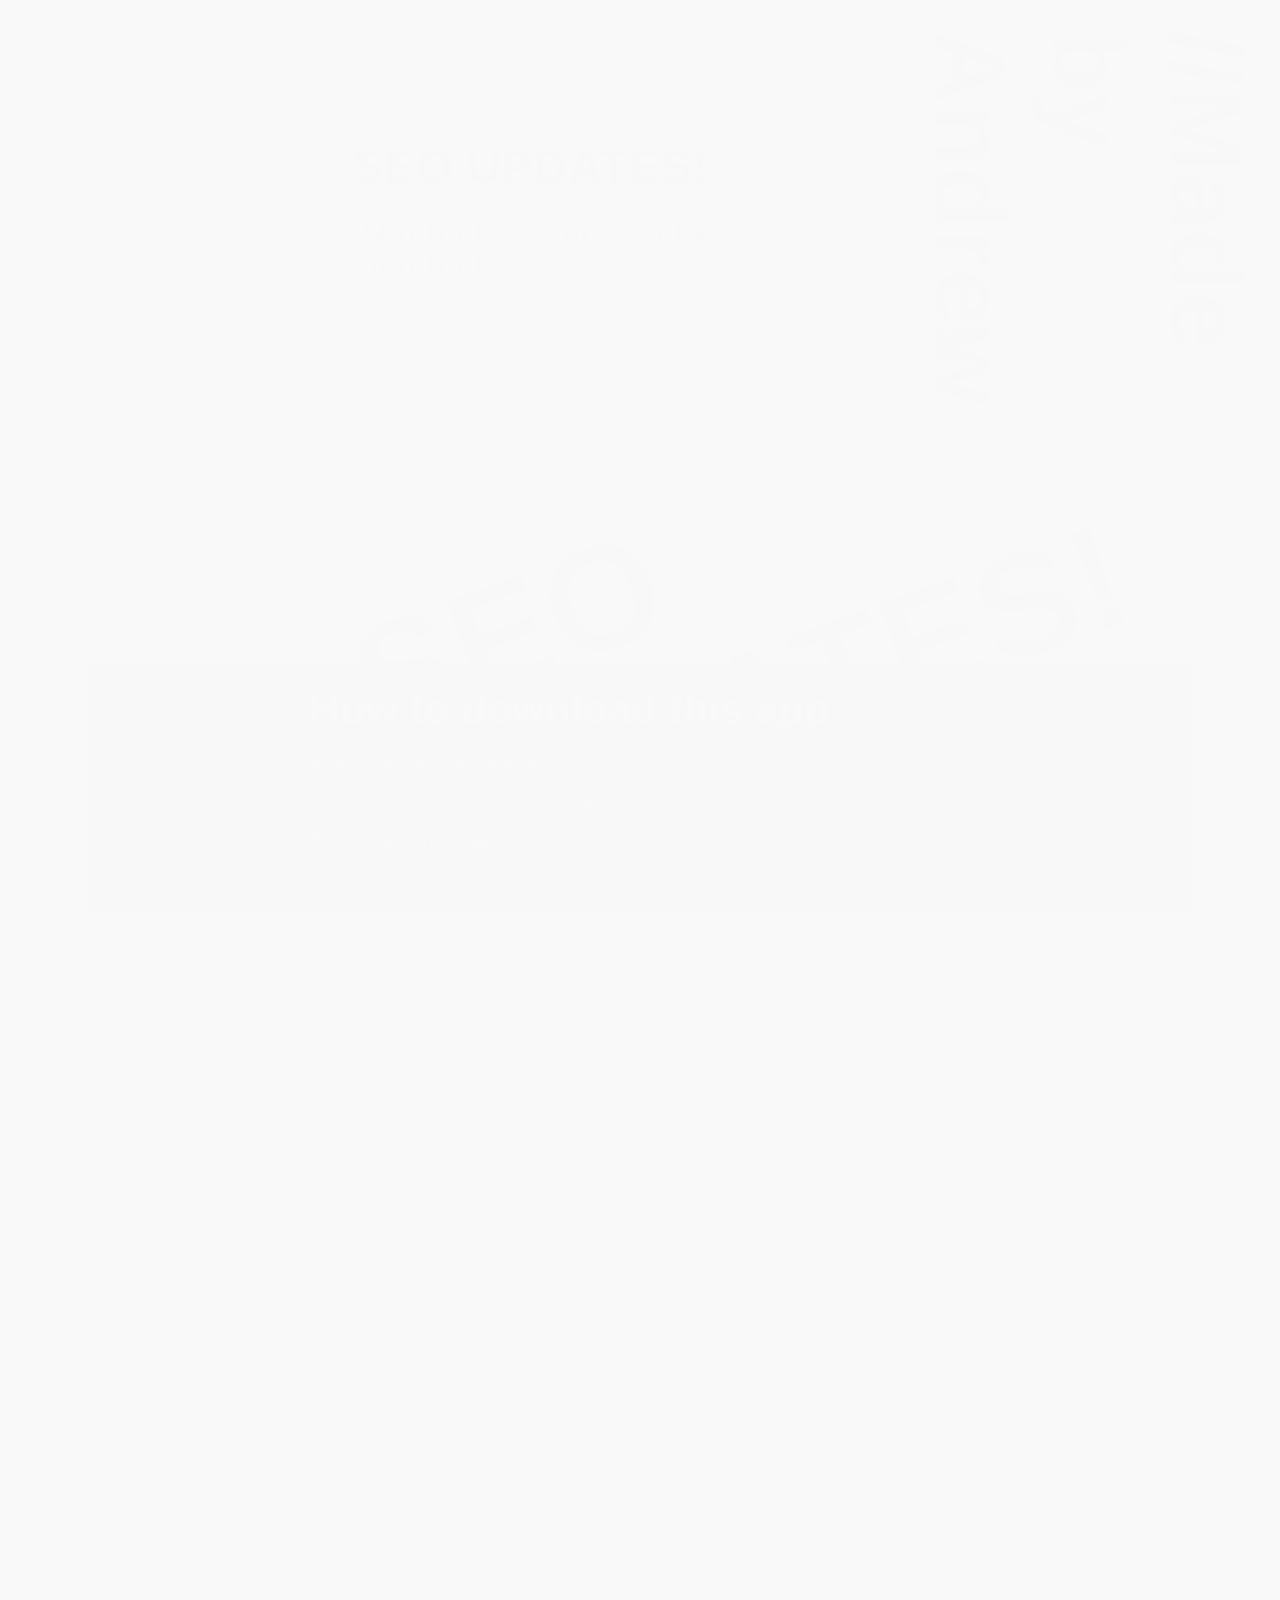
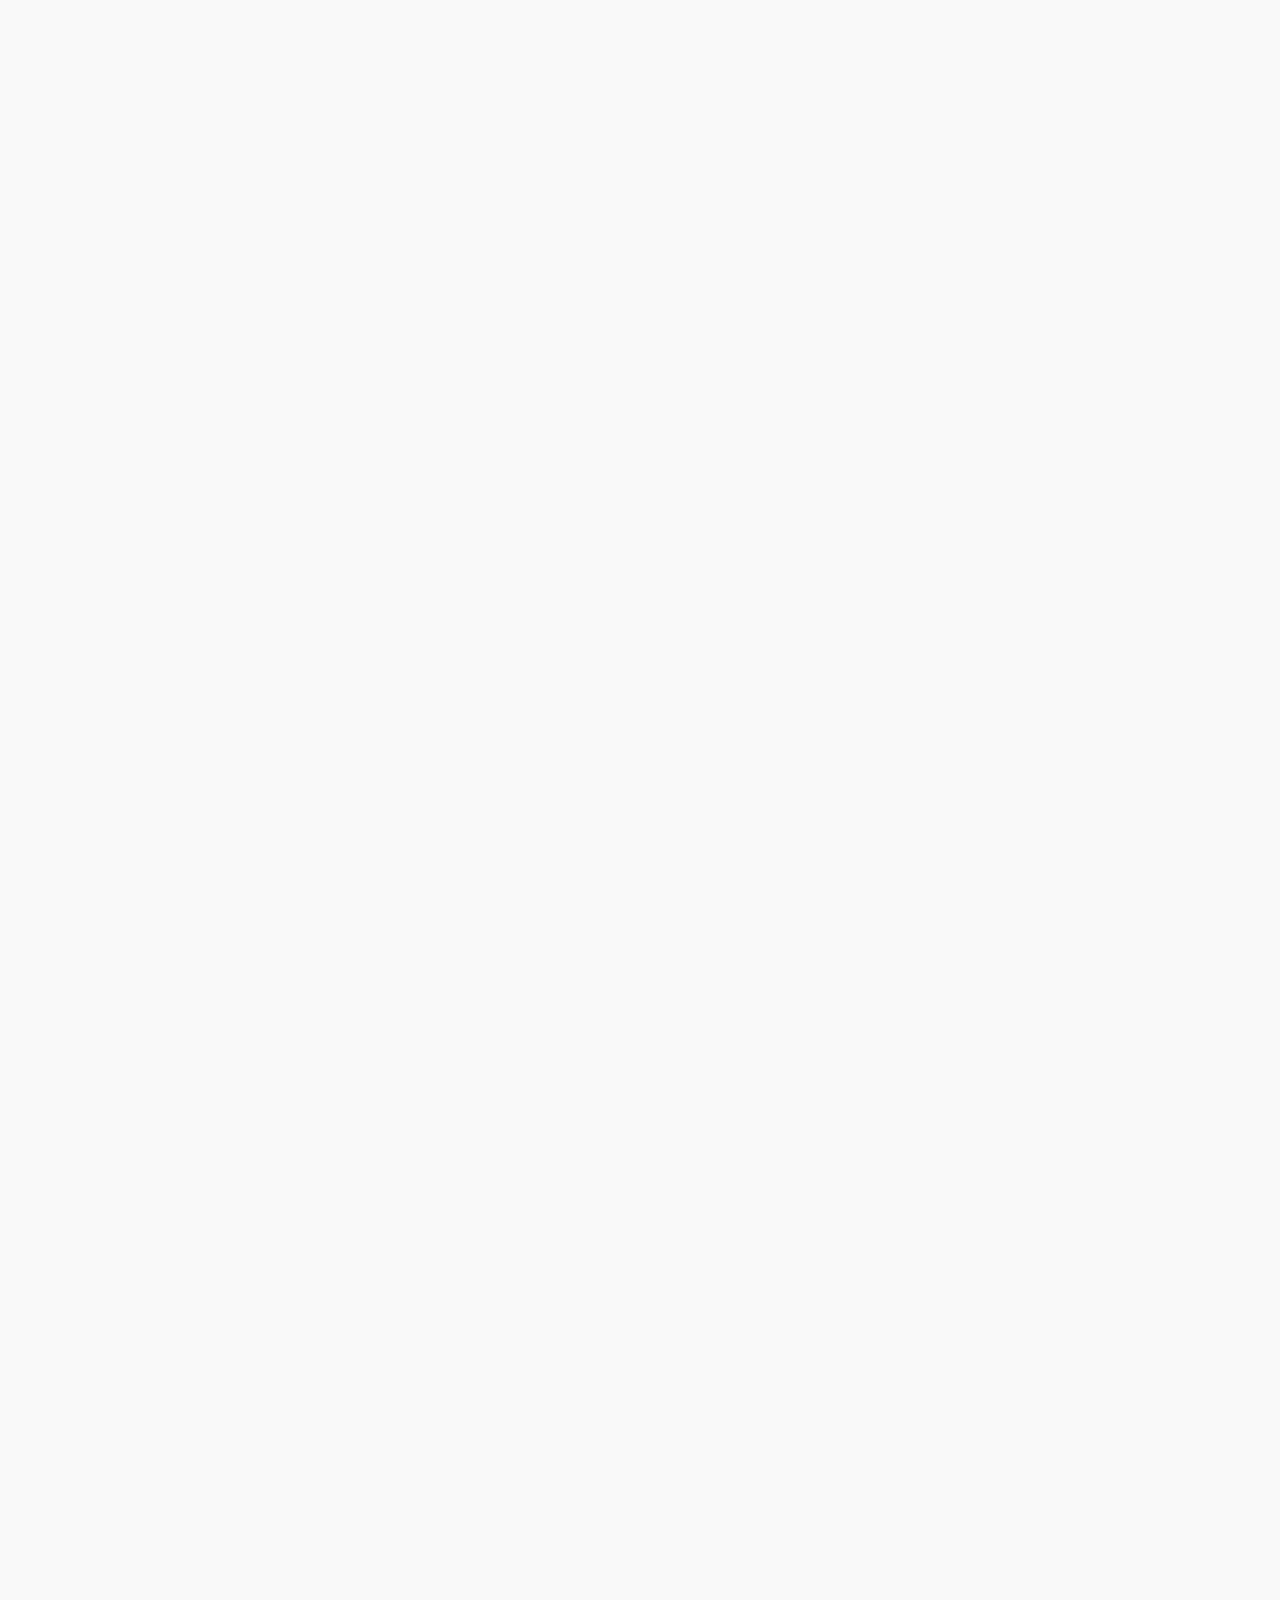
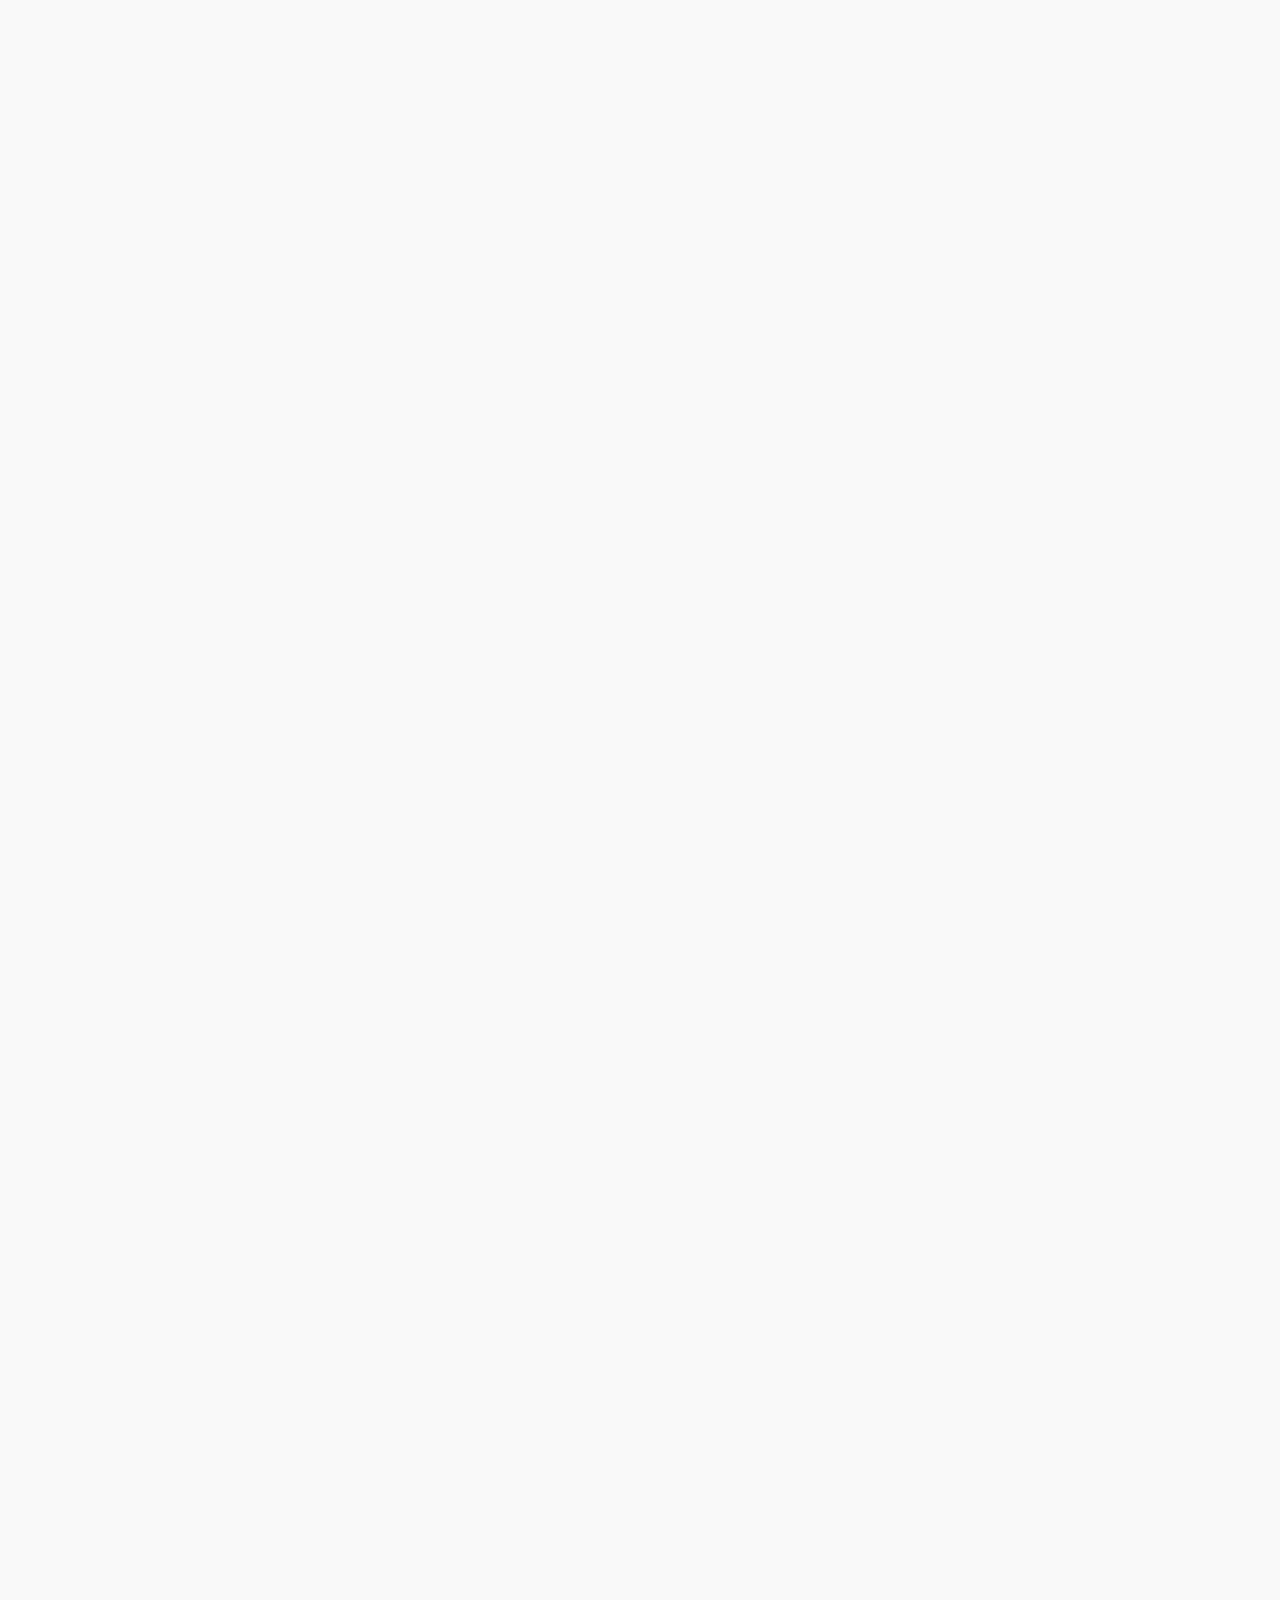
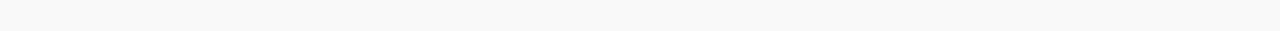
<file: index.html>
<!-- This web app was developed by Andrew Erickson. Dig it. Download it. Love it. -->


<!DOCTYPE html>
<html lang="en">
<head>
	<meta charset="utf-8">

	<link rel="stylesheet" media="screen" href="css/style.css">
	<link rel="manifest" href="/manifest.json">
	<html manifest="/app.manifest">
	<link rel="manifest" href="app.manifest" style="text/cache-manifest">
	<link rel="icon" type="image/png" href="img/seoapplogo.png">

<!-- SEO!! #1-->
	<meta name="viewport" content="width=device-width, initial-scale=1.0, maximum-scale=1">
<!-- SEO!! #1-->

	<meta name="author" content="Andrew Erickson">

<!-- SEO!! #2-->
	<title>SEO Updates</title>
	<meta name="description" content="Keep posted on the new SEO updates.">
<!-- SEO!! #2-->

<!-- SEO!! #3-->
  <meta name="robots" content="index, follow">
<!-- SEO!! #3-->

<!-- Web app configuration -->
	<meta name="apple-mobile-web-app-capable" content="yes">
	<meta name="mobile-web-app-capable" content="yes">
	<link rel="apple-touch-startup-image" href="img/seoapplogo.png" media="(device-width: 320px)" sizes="750x1334">
	<link rel="apple-mobile-startup-image" href="img/seoapplogo.png" media="(device-width: 320px)" sizes="750x1334">
	<meta name="apple-mobile-web-app-title" content="SEO Updates!">
	<meta name="apple-mobile-web-app-status-bar-style" content="black-translucent">
	<link rel="apple-touch-icon" href="img/seoapplogo.png">


	<!--[if lt IE 9]>
	<script src="script.js"></script>
	<![endif]-->
</head>

<body id="ae-css">
	<div id="layer">
		<div class="mobileimage"></div>
<div class="page-wrapper">

	<section class="intro" id="ae-intro">
		<header role="banner">
			<h1>SEO</h1>

			<h2>Making <abbr title="Hypertext Markup Language">HTML</abbr> and <abbr title="Cascading Style Sheets">CSS</abbr> work for you.</h2>
			<h3></h3>
		</header>

		<div class="summary" id="ae-summary" role="article">

			<p>This is a beta-app for SEO Updates and/or onboarding documentation.<a id="chromeonly" href="view-source:https://andrewbiang888.github.io/SEO.Updates/"> VIEW PAGE SOURCE</a> of this webpage to see the listed principles below in action!</p>

		</div>
		<div id="addon">
			<div id="madebyandrew"><h1></h1></div>
			<section id="howto">
			<h1>How to download this app:</h1>
			<ul>
				<h2>If you use Safari on mobile:</h2>
				<li>Click the "share" icon and click the "Add to Home Screen" button.</li>
				<br>
				<h2>If you use Chrome (android only):</h2>
				<li>Click the settings icon and "Add to Home Screen."</li>
			</ul>
			</section>
		</div>



		<div class="preamble" id="ae-preamble" role="article">
			<h1>SEO is going Moble, so what HTML implications are there?</h1><br>
			<h3></h3>
			<p>Website designs need to be data driven, and built with SEO in mind for all devices.</p>



			<p>I recommend using your browser's developer tools to check this page's source code to see the full <code>&lthead&gt</code> section code layout.</p>
		</div>
	</section>

<section class="tagsforhtml benefits preamble" role="article">
	<h1>HTML: What you <em>need</em> to know for good SEO:</h1>
	<p>Source code is very important to Google. It is what tells Google what content your site has, what devices it is compatible with, and what other functions it may have.</p>
	<p>Where to start: Have a solid <code>&lthead&gt</code>.</p>
	<p>The first thing your <code>&lthead&gt</code> HTML needs to tell Google is your website's name and what it is about, so make sure these two points are well-thought-out and SEO friendly.</p>

<div class="htmlcode">

<pre><code>
&lttitle&gtSEO Updates&lt/title&gt

&ltmeta name="description" content="Keep posted on the new SEO updates."&gt
</code></pre>

<p>Then, you need to tell Google that your website is mobile friendly.</p>

<pre><code>

&ltmeta name="viewport" content="width=device-width, initial-scale=1.0"&gt

</code></pre>

<p>It is very important to tell Google's crawler to access all of your webpages, not just your hompage. This following code tells Google to keep going through your website!</p>

<pre><code>

     &ltmeta name="robots" content="index, follow"&gt

</code></pre>

<p>Now that Google is paying attention to the entire website, one common problem that arises is that multiple pages have simmilar URLs and content. This is particularly common for online shopping systems. <a href="https://support.google.com/webmasters/answer/139066?hl=en&ref_topic=4617741">Google reccomends</a> using a canonical URL in the <code>&lthead&gt</code> and assign one main page for content, this way your webpages won't compete against each other and loose in ranking to another canonical website.</p>

<pre><code class="codebox">

&ltlink rel="canonical" href="https://.com"&gt

</code></pre>


</div>


</section>


	<div class="main supporting" id="ae-supporting" role="main">
		<div class="explanation" id="ae-explanation" role="article">
			<h3></h3>
			<p>Great! The <code>&lthead&gt</code> is important. Awesome, but content is key!</p>

		</div>

		<!-- <div class="participation" id="ae-participation" role="article">
			<h3>Participation</h3>
			<p>A good story is the most important thing you will ever sell. They are the start to every meaningful relationship and the beginnings of establishing longevity and trust as a brand. As story designers, we craft narratives that bridge the gap between your vision and audience.</p>
		</div> -->

		<!-- <div class="benefits" id="ae-benefits" role="article">
			<h3>Benefits</h3>
			<p>We are your UX Gurus. Yes, we wireframe, prototype, and analyze. We even do our own brand of psychometrics and usability testing. But, most importantly, we have devoted a lifetime to discovering key audiences and creating products that people love. Nothing brings us more joy than someone excitedly saying, “This is exactly what I needed! I love this!” Let’s build your next great product together.</p>
		</div> -->

		<div class="requirements" id="ae-requirements" role="article">
			<h3>Requirements</h3>
			<p>Websites are the battlegrounds of modern competition. A well designed website resonates with the audience, builds relationships, and drives key marketing conversions across all key touchpoints and devices.</p>

			<p>Mobile devices will overtake desktop sales by 2017. Websites need to reach an audience where they play.</p>

			<p>This is a learning exercise as well as a demonstration.</p>

			<p role="contentinfo">Coded by <a href="https://www.linkedin.com/in/andrew-erickson-073b856a
">Andrew Erickson</a>.</p>
				<p>Find me on <a href="https://www.linkedin.com/in/andrew-erickson-073b856a">LinkedIn.</a></p>
				<figure>
				<a href="https://www.linkedin.com/pulse/demystifying-googles-seo-algorithm-andrew-erickson?trk=prof-post"><img src="img/SEO.png" alt="LinkedIn Post" style="width: 100%; height: auto;"></a>
				<figcaption><center><a href="https://www.linkedin.com/pulse/demystifying-googles-seo-algorithm-andrew-erickson?trk=prof-post"> Check out my LinkedIn post for more info.</a><center></figcaption>
			</figure>
			<br>
			<br>
			<h2>Interested in Baidu? Here is a sneak peak!</h2>
			<iframe src="//www.slideshare.net/slideshow/embed_code/key/qYH9wRXxHm5ZD6" width="595" height="485" frameborder="0" marginwidth="0" marginheight="0" scrolling="no" style="border:1px solid #CCC; border-width:1px; margin-bottom:5px; max-width: 100%;" allowfullscreen> </iframe> <div style="margin:5px 0"> <strong> <a href="//www.slideshare.net/AndrewErickson13/baidu-101-the-importance-of-baidu-in-your-global-outreach" title="Baidu 101: The Importance of Baidu in Your Global Outreach" target="_blank"><center>Baidu 101: The Importance of Baidu in Your Global Outreach</a> </strong> from <strong><a target="_blank" href="//www.slideshare.net/AndrewErickson13">Andrew Erickson</center></a></strong> </div>

		</div>

		<footer>

		</footer>

	</div>


	<aside class="sidebar" role="complementary">
		<div class="wrapper">

			<div class="design-selection" id="design-selection">
				<h3 class="select">Select a Design:</h3>
				<nav role="navigation">
					<ul>
					<li>
						<a href="https://www.linkedin.com/in/andrew-erickson-073b856a" class="design-name">Designer/Coder</a> <a href="https://www.linkedin.com/in/andrew-erickson-073b856a" class="designer-name"> Andrew Erickson</a>
					</li>
				  </ul>
				</nav>
			</div>




			<!-- <div class="design-archives" id="design-archives">
				<h3 class="archives">Archives:</h3>
				<nav role="navigation">

				</nav>
			</div>

			<div class="ae-resources" id="ae-resources">
				<h3 class="resources">Resources:</h3>
			</div>
		</div> -->
	</aside>


</div>

<!--

	These superfluous divs/spans were originally provided as catch-alls to add extra imagery.
	These days we have full ::before and ::after support, favour using those instead.
	These only remain for historical design compatibility. They might go away one day.

-->
<!-- <div class="extra1" role="presentation"></div><div class="extra2" role="presentation"></div><div class="extra3" role="presentation"></div>
<div class="extra4" role="presentation"></div><div class="extra5" role="presentation"></div><div class="extra6" role="presentation"></div> -->
</div>



</body>
</html>
</file>
<file: css/style.css>
/*Colors:
purple: rgba(83,0,84, .5)
orange: rgba(247,126,94,0.5)
green: rgba(61,189,93,1)
off-white: rgba(244,244,244,1)
grey: rgba(48,48,48,1)

Color Resources:
http://www.swisscolors.net/
http://hex.colorrrs.com/
*/

/*
*************************************************

Coded by Andrew Erickson

*************************************************
*/

/* TYPEKIT_KIT_ID: qoj3gsc */

/*-------------------------------------------
    Base
-------------------------------------------*/
* {
	margin: 0;
	padding: 0;
}

html {
	font-size: 62.5%;
	}

	/* for rems */
body {
	font-family: Helvetica, Arial, sans-serif;
	color: #333;
	background-color: rgba(244,244,244,0.5);
	/*background: #e8ecf0 url(img/apple-touch-startup-image-320x460.png) center;*/
}

#ae-css {
	opacity: 0.5%;
}



/* block level */

h1 {
	font: bold 4.2rem Helvetica, Arial, sans-serif;
	margin: 0 0 0.5em;
}

h2 {
	font: bold 1.8rem Helvetica, Arial, sans-serif;
	margin: 0 0 1em;
}

h3 {
	font: bold 1.5rem Helvetica, Arial, sans-serif;
	margin: 0 0 1em;
}

h4,
h5,
h6 {
	font: bold 1.2rem Helvetica, Arial, sans-serif;
	margin: 0 0 1em;
}

.wf-active body,
.wf-active h1,
.wf-active h2,
.wf-active h3,
.wf-active h4,
.wf-active h5,
.wf-active h6 {
	font-family: "effra";
}

p,
ul,
dl,
ol,
table {
	font-size: 16px;
	margin: 0 0 1.5em;
}

.wf-active p {
	font-weight: 300;
}

form {
	margin: 0 0 1.5em;
}

/* inline */

label {
	font-size: 1.6rem;
}

input,
select,
textarea {
  }

input::-webkit-input-placeholder,
textarea::-webkit-input-placeholder {
 }

input.empty::-webkit-input-placeholder, textarea.empty::-webkit-input-placeholder {
	color: red;
}

input.empty:-moz-placeholder,
textarea.empty:-moz-placeholder {
	color: red;
}

.error {
	color: red;
}

table {
}

td {
	padding: 0.25em 1em;
	border-top: 1px solid #aaa;
}

em {
	font-style: italic;
}
strong {
	font-weight: bold;
}

mark {
	background: none;
	font-style: normal;
}

video {
	width: 100%; height: auto;
}

a {
	text-decoration: none;
  color: rgba(83,0,84, 1);
  position: relative;
	transition: all 0.25s linear;
  -moz-transition: all 0.25s linear;
	-webkit-transition: all 0.25s linear;
	-o-transition: all 0.25s linear;
}

a:after {
	content: "";
	display: block;
	background: #a28351;
	height: 2px;
	width: 100%;
	position: absolute;
	bottom: -0.2em;
	left: 0;
	opacity: 0;
	transition: all 0.25s linear;
  -moz-transition: all 0.25s linear;
	-webkit-transition: all 0.25s linear;
	-o-transition: all 0.25s linear;
}

a:hover, a:focus {
	color: rgba(61,189,93,1);
  font-size: 1.5em;
  font-style: italic;
  font-weight: bolder;
}

a:hover:after,
a:focus:after {
	opacity: 1;
	bottom: 0;
}

img {
	display: block;
	margin: 0 10px 10px 0;
	max-width: 100%;
}

a img {
	border: none;
}

i {
	font-style: normal;
}

b {
	-weight: normal;
}

abbr, abbr[title], acronym {
  font-size: 75%;
  letter-spacing: 0.2em;
  text-transform: uppercase;
  border: none;
}

code {
  font: Consolas, 'Courier New', Courier, monospace;
  color: black;
	font-size: 1.5em;
}

sub, sup {
  line-height: 0;
}

::selection {
  background: #d5d9dc;
  color: #333;
}
::-moz-selection {
  background: #d5d9dc;
  color: #333;
}

div#addon {
	display: block;
	align-content: center;
	margin: 25px 25px 25px 25px;
	background-color: rgba(83,0,84, .5);
	padding: auto 2px;
	font-style: oblique;
	color: white;
	border: 5px solid rgba(0, 173, 181, .01);
	border-radius: 0.25em;
	border: none;
	/*box-shadow: 0px 15px 10px #888888;*/
}
div#addon:hover {
	background-color: rgba(61,189,93, .9);
	color: white;
}

#howto {
	list-style: none;
	margin-left: 20%;
	padding-right: 15%;
	padding-bottom: 3px;

}

#addon ul li {
	list-style: none;
}

	.htmlcode pre code {
		vertical-align:middle;
		border-radius: 0.25em;
		background-color: rgba(83,0,84, .5);
		border: solid 1px grey;
		font-family: "Courier New", monospace;
		margin: 0 0.25em;
		padding: 0.25em 0.65em;
		white-space:pre-wrap;
		color: white;
		margin-left: 20%;
		margin-bottom: 5em;
		font-size: 1.5em;
		background-size:contain;
		left: 20%;


	}

	pre {
		-webkit-overflow-scrolling: touch;
		font-family: "Courier New", monospace;
		margin: 0 0 2em 0;
		display: inline-flex !important;
		align-items: flex-end !important;

	}

		pre code {
			/*display: inline-block;*/
			/*padding: 1em 1.5em;*/
			overflow-x: auto;
			align-items: left;

		}

	 code:hover {
		 color: black;
		 background-color: rgba(61,189,93, .6);
		}

		.codebox {
			display: inline-box;
			align-items: left;
		}




/*-------------------------------------------
    Global
-------------------------------------------*/

 /*Phark Image Replacement - http://phark.typepad.com/phark/2003/08/accessible_imag.html
.phark { display: block; text-indent: -9999px; background-position: 0 0; background-repeat: no-repeat; background-color: transparent; }

 Trimming Outline in Firefox - http://snook.ca/archives/html_and_css/trimming_long_o
 .phark-link { overflow: hidden; } */

/* Easy Clearing - http://www.positioniseverything.net/easyclearing.html */
.clearfix:after {
	content: ".";
	display: block;
	height: 0;
	clear: both;
	visibility: hidden;
}

.offscreen {
	position: absolute;
	left: -9999px;
	display: block;
}

.onscreen {
	left: 0;
}

.hide {
	display: none;
}

.no-bullets {
	list-style: none;
}

.bulleted {
	list-style: disc;
}

.uppercase {
	text-transform: uppercase;
}

.rwd-break {
	display: block;
}

.kellum {
	display: block;
	text-indent: 100%;
	white-space: nowrap;
	overflow: hidden;
}

/*-------------------------------------------
	Modules
-------------------------------------------*/
.page-wrapper {
  width: 90%;
  margin: 0 auto;
}

.main h3,
.preamble h3,
.select {
  visibility: hidden;
  font-size: 2rem;
  text-transform: uppercase;
  letter-spacing: 0.1em;
  color: #263358;
}

.wf-active .main h3,
.wf-active .preamble h3 {
  font-weight: 900;
}

.main h3:after,
.preamble h3:after,
.select:after { visibility: visible; display: block; }

.main p, .preamble p { font-size: 2rem; }
.wf-active .main p, .wf-active .preamble p { line-height: 1.4; }

.next a,
.previous a,
.viewall a,
.ae-resources a,
.summary p:nth-child(2) a
{
	transition-property: none;
	-moz-transition-property: none;
	-webkit-transition-property: none;
	-o-transition-property: none;
}

.next a:after,
.previous a:after,
.viewall a:after,
.ae-resources a:after,
.summary p:nth-child(2) a:after
{ opacity: 0; }



/*-------------------------------------------
	Banner
-------------------------------------------*/
[role="banner"] h1 {
	padding: 1em 0 0;
	text-transform: uppercase;
	letter-spacing: 0.1em;
	font-size: 3.5rem;
	font-weight: 900;
	color: #182e4f;
	visibility: hidden;
	line-height: 1em;
}

[role="banner"] h1:before {
	content: "SEO Updates!";
	visibility: visible;
	display: inline-block;
	color: rgba(83,0,84, .8);
}

[role="banner"] h3:after {
	content: "Mobile, mobile, mobile";
	visibility: visible;
	display:inline-block;
	color: black;
	background-color: rgba(61,189,93, .3);
	border-radius: 0.25em;
	letter-spacing: 0.4em;
	font-size: 3rem;
	font-weight: normal;
	line-height: 1em;
	color: rgba(24, 46, 79, 0.6);
	text-align: left;
	padding: 10px 10px;

}

[role="banner"] h2 {
	visibility: hidden;
	display: none;
	text-transform: uppercase;
	font-weight: 400;
	color: rgba(41, 78, 134, 0.5);
}

[role="banner"] h2:after {
	content: "web app";
	visibility: visible;
	display: inline-block;
	margin-top: 2em;
	font-weight: bolder;
	color: black;
}



/*-------------------------------------------
    Preamble
-------------------------------------------*/
.summary p {
	text-transform: uppercase;
	letter-spacing: 0.1em;
	font-size: 1.8rem;
	line-height: 1.6;
	margin-top: 4em;
}


/*-------------------------------------------
    Preamble
-------------------------------------------*/
.preamble {
	background: transparent;
}

.preamble h3:after {
	visibility: visible;
	content: "Your <head> code is your best friend!";
}


/*-------------------------------------------
	Explanation
-------------------------------------------*/
.explanation h3:after {
	content: "Content. Nuf said.";

}


/*-------------------------------------------
	Participation
-------------------------------------------*/
.participation h3:after { content: "Brand Stories";  }


/*-------------------------------------------
	Benefits
-------------------------------------------*/
.benefits h3:after { content: "Need UX Design\2026  your search ends here";  }


/*-------------------------------------------
	Requirements
-------------------------------------------*/
.requirements h3:after {
	content: "Responsive Web Design ";
	text-indent: -0.5em;
a}



/*-------------------------------------------
	Design Selection
-------------------------------------------*/
.design-selection { margin: 3em 0 0; }
	.design-selection ul { list-style: none; width: 94%; margin: 0 auto; }
	.design-selection ul:after { content: "."; display: block; height: 0; clear: both; visibility: hidden; }
		.design-selection li { float: left; width: 50%; font-size: 1.2rem; margin: 0 0 1em; color: #aaa; }
		.design-selection li:nth-child(odd) { width: 47%; padding-right: 3%; clear: left; }

			.design-name {
        display: block;
        font-size: 1.4rem;
        font-weight: bold;
        margin: 0 0 0.24em;
        text-transform: uppercase;
        letter-spacing: 0.1em;
        position: relative;
      }

			.design-name:after {
        background: none;
        opacity: 0;
      }

			.design-name:hover {
        font-style: italic;
      }

			.designer-name {
        color: #7989a3;
      }

			.designer-name:after,
      footer a:after {
        height: 1px;
      }


/*.select:after { content: "Washes & Styles"; font-size: 1.8rem; text-align: center; width: 7em; margin: 0 auto 2em; background: transparent url(../img/loadingpikapika.gif) no-repeat 50% 0; padding: 2em 0 0; color: #182e4f; visibility: visible; }*/

.archives, .resources { position: absolute; left: -9999px;  }

.design-archives ul { list-style: none; margin: 1em 0 0; width: 100%; text-align: center; }
	.design-archives li { display: inline-block; position: relative; }
	.design-archives a { display: block; text-indent: 100%; white-space: nowrap; overflow: hidden; }

.next {
	margin-right: 3em;
}
	.next a {
		background: transparent url(../img/loadingpikapika.gif) no-repeat 10px -56px;
		width: 43px;
		height: 37px;
	}

.next a:hover,
.next a:focus {
	background-position: 10px -138px;
}

.previous {
	margin-right: 3em;
}
	.previous a {
		background: transparent url(../img/loadingpikapika.gif) no-repeat 10px -220px;
		width: 43px;
		height: 37px;
	}
	.previous a:hover,
	.previous a:focus {
		background-position: 10px -302px;
	}

.viewall {
	margin-left: 1em;
}
	.viewall a {
		background: transparent url(../img/loadingpikapika.gif) no-repeat ;
		width: 39px;
		height: 39px; }
	.viewall a:hover, .viewall a:focus { background-position: -56px -137px; }

footer { font-size: 1.3rem; }
	footer a { margin-left: 1em; }
	footer a:first-child { margin-left: 0; }

.ae-resources ul { list-style: none; margin: 2em 0 4em; text-align: center; }
.ae-resources ul:before { content: ""; height: 4px; width: 80px; background: #d5d9dc; display: block; text-align: center; margin: 0 auto 2em; }
	.ae-resources li { margin: 0 0 1em 3em; display: inline-block; }
	.ae-resources li:first-child { margin-left: 0; }
		.ae-resources a { display: inline-block; text-indent: 100%; white-space: nowrap; overflow: hidden; background: transparent url(../img/loadingpikapika.gif) no-repeat 0 0; width: 60px; height: 60px; }

		.view-css a { background-position: -502px 12px; }
		.view-css a:hover, .view-css a:focus { background-position: -502px -78px; }

		.css-resources a { background-position: -150px -194px; }
		.css-resources a:hover, .css-resources a:focus { background-position: -150px -286px; }

		.ae-faq a { background-position: -265px -192px; }
		.ae-faq a:hover, .ae-faq a:focus { background-position: -265px -284px; }

		.ae-submit a { background-position: -502px -194px; }
		.ae-submit a:hover, .ae-submit a:focus { background-position: -502px -286px; }

		.ae-translations a { background-position: -380px -193px; }
		.ae-translations a:hover, .ae-translations a:focus { background-position: -380px -285px; }



@media screen and (min-width: 400px) {

	body {
		background-attachment: fixed;
		background-position: 90% 80%;
	}

	/*.intro:before {
		content: "What is here?";
		display: block;
		width: 105px;
		height: 30px;
		position: fixed;
		top: 154px;
		left: 3%;
		background: transparent url(../img/loadingpikapika.gif) no-repeat -184px -99px; }*/

	[role="article"],
  [role="banner"],
  footer {
    padding: 0 30% 10em 10%;
    text-align: left;
    position: relative;
  }
		[role="article"] h3,
    [role="banner"] h2 {
      position: absolute;
      top: -0.75em;
      left: 75%;
      width: 10em;
      text-align: left;
      font-size: 1.5rem;
      letter-spacing: 0;
    }


	[role="article"] h3:after {
		position: absolute;
		top: 0;
	}

	[role="banner"] {
		padding-top: 100px;
		padding-bottom: 2em;
	}

		[role="banner"] h1 {
			font-size: 4.8rem;
			letter-spacing: 0;
			line-height: 0.8;
    }

		[role="banner"] h1:after {
			position: absolute;

			right: 30%;
    }

		[role="banner"] h2 {
			display: block;
			top: 8.1em;
			width: 3em;
			left: 75.5%;
			font-size: 1.9rem;
			line-height: 1;
		}

		[role="banner"] h2:before {
			visibility: visible;
			content: "SEO Updates!";
			display: block;
			position:fixed;
			top: 2;
			bottom: 0;
			left: 20;
			right: 0;
			margin: auto; /*right: 25%;*/
      margin-top: 15px;
			font-weight: 700;
			font-size: 15rem;
			color: rgba(247,126,94,0.5);
			width: 70%;
			height: 100%;
			height: 3em;
			line-height: 1;
			z-index: -1;
			transform: rotate(-90deg);
			-ms-transform: rotate(-90deg); /* IE 9 */
			-webkit-transform: rotate(-20deg);
      /* Safari and Chrome */

		}

	[role="banner"]:after {
			visibility: visible;
			content: "//Made by Andrew";
			color: rgba(83,0,84, .5);
			position:fixed;
			display: block;
			font-weight:bolder;
			font-size: 8vw;
			transform: rotate(90deg);
			-ms-transform: rotate(90deg); /* IE 9 */
			-webkit-transform: rotate(90deg);
			float: left;
			left: 70%;
			top: 5%;
			z-index: -1;
		}

		.summary p:nth-child(2) {
			background: yellow;
			position: relative;
			visibility:hidden;
			top: 2em;
			font-size: 1.4rem;
		}

			.summary p:nth-child(2):before {
				content: "";
				display: block;
				visibility: visible;
				position: absolute;
				right: 21em;
				top: -0.25em;
				/*background: transparent url(../img/apple-touch-startup-image-320x460.png) no-repeat -159px -1px;*/
				width: 6em;
				height: 30px;
      }

			.summary p:nth-child(2):after {
        content: "";
        display: block;
        visibility: visible;
        position: absolute;
        right: 14em;
        top: -0.25em;
        background: transparent url("img/apple-touch-startup-image-320x460.png") no-repeat -277px 0;
        width: 6em;
        height: 30px;
      }

			.summary p:nth-child(2) a {
        visibility: visible;
        background: transparent url("../img/loadingpikapika.gif") no-repeat -376px -93px;
        width: 6em;
        height: 25px;
        text-indent: 100%;
        white-space: nowrap;
        overflow: hidden;
        display: block;
        position: absolute;
        top: 0;
        right: 7em;
      }

			.summary p:nth-child(2) a:hover,
      .summary p:nth-child(2) a:focus {
        background-position: -396px -3px;
        text-indent: 0;
        background: none;
      }

			.summary p:nth-child(2) a[href*="css"] { background-position: -472px -94px; right: 0; }
			.summary p:nth-child(2) a[href*="css"]:hover, .summary p:nth-child(2) a[href*="css"]:focus { background-position: -512px -4px; }

	.preamble {
    padding-top: 10em;
  }
	.preamble h3 {
    top: 5.9em;
  }

	.design-selection li {
		width: 23%;
		margin-bottom: 3em;
		padding-right: 2%;
	}

	.design-selection li:nth-child(odd) {
		width: 23%;
		clear: none;
		padding-right: 2%;
	}

	.next {
		margin-right: 2em;
		margin-left: -0.4em;
	}

	.viewall {
		margin-left: 0;
	}

	footer {
		padding-bottom: 3em;
		margin-top: -5em;
	}
}


@media screen and (min-width: 1130px) {

	[role="article"],
	[role="banner"] {
		padding-left: 25%;
	}

	.design-selection {
		position: absolute;
		left: 5%;
		top: 30em;
	}

		.design-selection ul {
			margin: 0;
			width: 100%;
		}

		.design-selection li {
			float: none;
			width: 100% !important;
			padding: 0 !important;
			margin-bottom: 2em;
		}

		.select:after {
			text-align: left;
			background-position: 0 bottom;
			padding: 0 0 2em;
			margin: 0 0 2em;
		}

	.design-archives {
		position: absolute;
		left: 5%;
		top: 95em;
	}

}


@media screen and (min-width: 1130px) and (min-height: 1037px)  {
	.design-selection,
	.design-archives {
		position: fixed;
	}

}

@media screen and (max-width: 399px) {
	header {
    padding-top: 1em;

	}
	div.mobileimage {
		content: url("../img/appstartimgcrop.png");
		width: 100%;
		margin-top: 0;
		margin-bottom: 0;
		padding-top: 0;
	}


  /*h1::before {
    font-size: 50px;
    line-height: 1.25em;
  }
	body {
		width: 100%;
		height: 100%;
		background-image: url("../img/appstartimgcrop.png");
		-webkit-background-image: url("../img/appstartimgcrop.png");
		background-color: rgba(0,173,181, 0.1);
		background-position: top right;
		background-attachment: fixed;
		background-repeat: no-repeat;
		background-size: 100%;
	}
	#layer {
		/*background-color: rgba(150,255,255, 0.8);*/
	/*}
	h1::before,
	h1::after,
	p {
		background-color: rgba(255, 225, 225, 0.8);
		color: rgba(0,0,1,1);
	}
	h3::after {
		color: purple;
		background-color: rgba(255, 225, 225, 0.5);
	}*/
}


/*-------------------------------------------
	Animations
-------------------------------------------*/
@-webkit-keyframes FADEY {
  0%   { opacity: 0; }
  100% { opacity: 1; }
}

.intro {
	-webkit-animation-name: FADEY;
	-webkit-animation-duration: 1s;
	-webkit-animation-timing-function: ease-in-out;
	-webkit-animation-iteration-count: 1;
}


[role="article"] {
	-webkit-opacity: 0;
	-webkit-animation-name: FADEY;
	-webkit-animation-duration: 1s;
	-webkit-animation-timing-function: ease-in-out;
	-webkit-animation-delay: 0.5s;
	-webkit-animation-fill-mode: forwards;
	-webkit-animation-iteration-count: 1;
}


.design-selection,
.design-archives {
	-webkit-opacity: 0;
	-webkit-animation-name: FADEY;
	-webkit-animation-duration: 1s;
	-webkit-animation-timing-function: ease-in-out;
	-webkit-animation-delay: 1s;
	-webkit-animation-fill-mode: forwards;
	-webkit-animation-iteration-count: 1;
}




/*-------------------------------------------
	IE, i.e. Internet Explorer (heh)
-------------------------------------------*/

@media screen and (min-width:0\0) { /* IE9 and IE10 rule sets go here */

.main h3,
.preamble h3,
.select {
 visibility: visible;
}

 [role="banner"] h1 {
	 visibility: visible;
	 width: auto;
	 display: block;
 }

 .main h3:after,
 .preamble h3:after,
 .select:after {
	 display: none;
 }

 [role="banner"] h1:before {
	 display: none;
 }

}


/* IE8 and below */
.main h3,
.preamble h3,
.select {
	visibility: visible\9;
	font-size: 20px\9;
}


.main h3:after,
.preamble h3:after,
.select:after {
	display: none\9;
}

.page-wrapper {
	width: 800px\9;
}

.preamble {
	padding-top: 50px\9;
	margin-top: 50px\9;
}

h1 {
	font-size: 48px\9;
	text-transform: uppercase\9;
	margin: 0\9;
	padding-top: 30px\9;
}

h2 {
	font-size: 20px\9;
}

.next a,
.previous a,
.viewall a,
.ae-resources a {
	background-image: url(../img/loadingpikapika.gif)\9;
}



/* IE7 & below */
.next a,
.previous a,
.viewall a,
.ae-resources a {
	*background: none;
	*width: auto;
	*height: auto;
	*display: block;
	*text-indent: 0;
	*white-space: normal;
	*overflow: visible;
}

.design-archives {
	*position: static;
	*margin-top: 30px;
}

.design-archives li
{
	*display: inline;
	*margin-right: 20px;
}

.next {
	*margin-right: 2em;
	*margin-left: -0.4em;
}

.viewall {
	*margin-left: 0;
}
</file>
